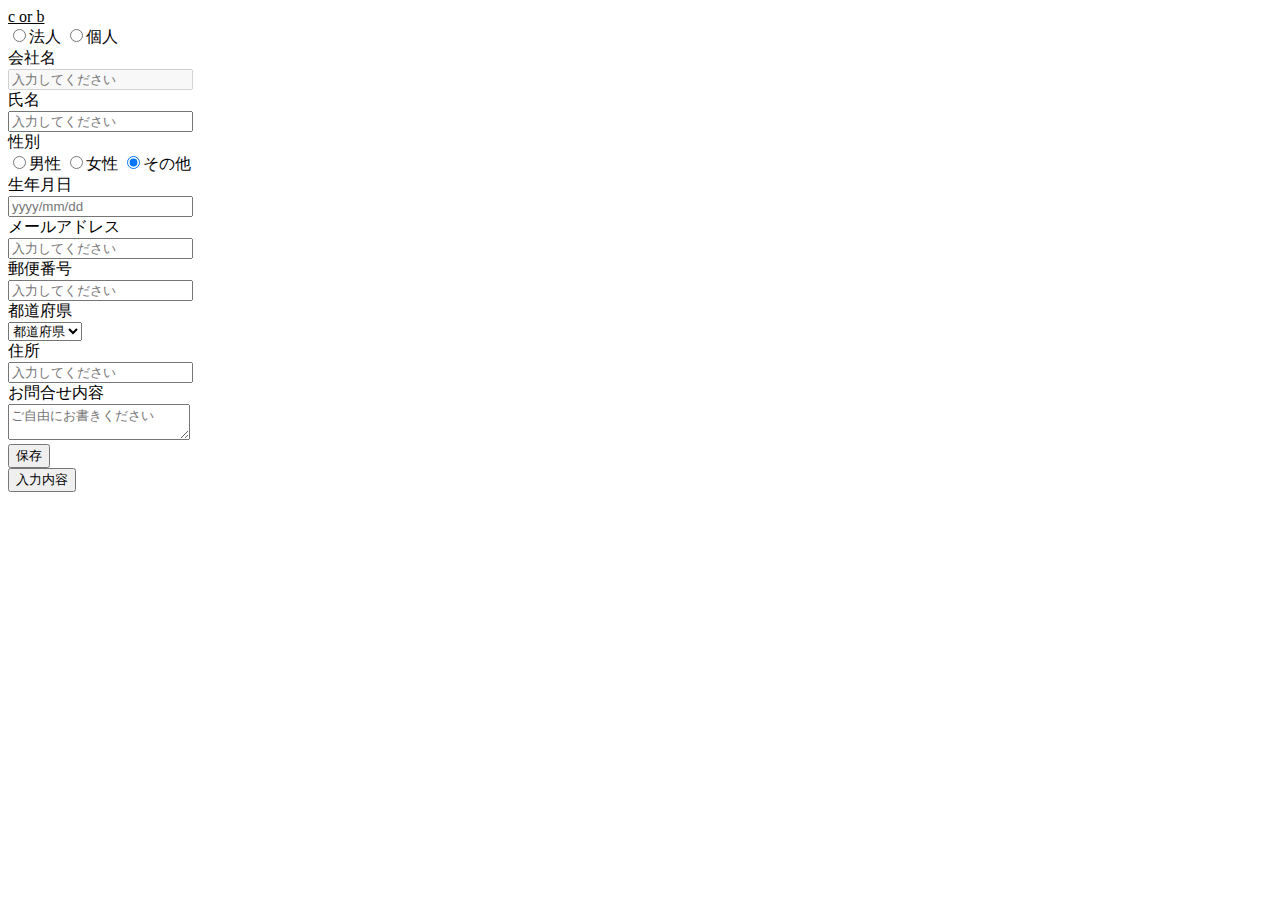
<file: from/index.html>
<!DOCTYPE html>
<html lang="ja">
  <head>
    <title>お問合せフォーム</title>
    <meta charset="UTF-8" content="お問合せフォームです">
    <meta name="viewport" content="width=device-width, initial-scale=1.0">
    <link rel="stylesheet" href="style.css">
  </head>
  <body>
    <div id="container">
      <div class="content-form">
        <label class="corb">c or b</label>
      </div>
      <div id="radiobutton">
        <input type="radio" value="company" name="content" onClick="companyflg(this.checked);"><label>法人</label>
        <input type="radio" value="custmer" name="content" onClick="custmerflg(this.checked);"><label>個人</label>
      </div>
      <div>
        <label class="content">会社名</label>
      </div>
      <div>
        <input type="text" name="company" placeholder="入力してください" id="companyname" disabled="disabled">
      </div>
      <div>
        <label class="content">氏名</label>
      </div>
      <div>
        <input type="text" name="name" placeholder="入力してください"  id="inputForm">    
      </div>
      <div>
        <label class="gender">性別</label>
      </div>
      <div>
        <input class="radiobutton" type="radio" value="man" name="trigger" checked><label>男性</label>
        <input class="radiobutton" type="radio" value="woman" name="trigger" checked><label>女性</label>
        <input class="radiobutton" type="radio" value="else" name="trigger" checked><label>その他</label>
      </div>
      <div>
        <label class="content">生年月日</label>
      </div>
      <div>
        <input type="text" name="year" placeholder="yyyy/mm/dd" id="years">
      </div>
      <div>
        <label class="content">メールアドレス</label>
      </div>
      <div>
        <input type="text" name="email" placeholder="入力してください" class="name" id="eadress">
      </div>
      <div>
        <label class="content">郵便番号</label>
      </div>
      <div>
        <input type="text" name="postcode" placeholder="入力してください" class="name" id="postCode">
      </div>
      <div>
        <label class="content">都道府県</label>
      </div>
      <div>
        <select name="pref">
          <option value="" selected>都道府県</option>
          <option value="1">北海道</option>
          <option value="2">青森県</option>
          <option value="3">岩手県</option>
          <option value="4">宮城県</option>
          <option value="5">秋田県</option>
          <option value="6">山形県</option>
          <option value="7">福島県</option>
          <option value="8">茨城県</option>
          <option value="9">栃木県</option>
          <option value="10">群馬県</option>
          <option value="11">埼玉県</option>
          <option value="12">千葉県</option>
          <option value="13">東京都</option>
          <option value="14">神奈川県</option>
          <option value="15">新潟県</option>
          <option value="16">富山県</option>
          <option value="17">石川県</option>
          <option value="18">福井県</option>
          <option value="19">山梨県</option>
          <option value="20">長野県</option>
          <option value="21">岐阜県</option>
          <option value="22">静岡県</option>
          <option value="23">愛知県</option>
          <option value="24">三重県</option>
          <option value="25">滋賀県</option>
          <option value="26">京都府</option>
          <option value="27">大阪府</option>
          <option value="28">兵庫県</option>
          <option value="29">奈良県</option>
          <option value="30">和歌山県</option>
          <option value="31">鳥取県</option>
          <option value="32">島根県</option>
          <option value="33">岡山県</option>
          <option value="34">広島県</option>
          <option value="35">山口県</option>
          <option value="36">徳島県</option>
          <option value="37">香川県</option>
          <option value="38">愛媛県</option>
          <option value="39">高知県</option>
          <option value="40">福岡県</option>
          <option value="41">佐賀県</option>
          <option value="42">長崎県</option>
          <option value="43">熊本県</option>
          <option value="44">大分県</option>
          <option value="45">宮崎県</option>
          <option value="46">鹿児島県</option>
          <option value="47">沖縄県</option>
        </select>
      </div>
      <div>
       <div>
         <label class="content">住所</label>
       </div>
       <div>
         <input type="text" name="adress" placeholder="入力してください" id="Adress">
       </div>
      </div>
      <div>
       <div>
        <label class="content">お問合せ内容</label>
       </div>
       <div>
        <textarea class="contact-textarea" name="form" placeholder="ご自由にお書きください" id="ask"></textarea>      
       </div>
      </div>
      <div>
        <button id="saveBtn">保存</button>
      </div>
      <div>
        <button id="backBtn">入力内容</button>
      </div>
    </div>
    <script type="text/javascript" src="main.js"></script>
  </body>
</html>
</file>
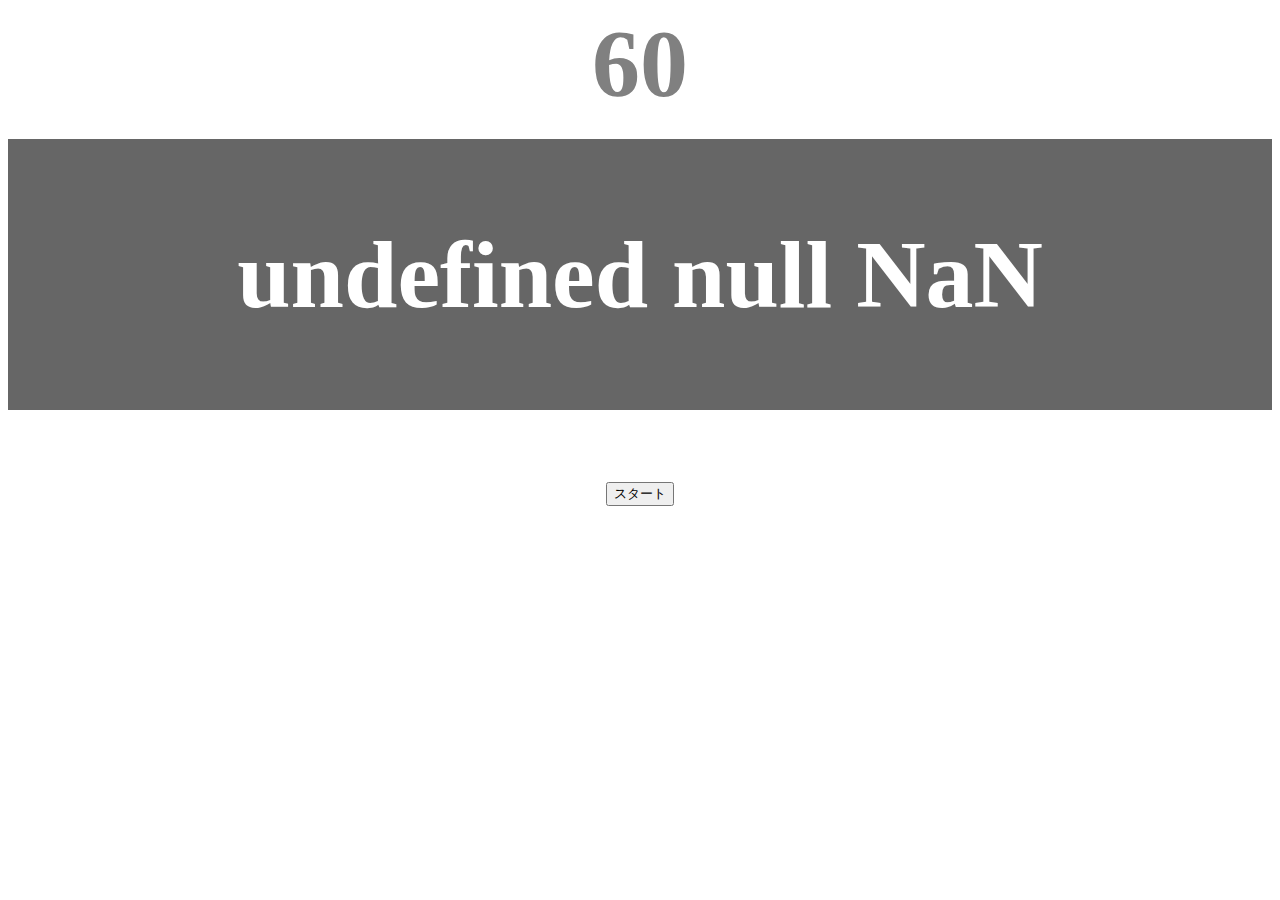
<file: typing/index.html>
<!DOCTYPE html>
<html lang="ja">
  <head>
    <title>タイピングゲーム</title>
    <meta charset="UTF-8">
    <meta name="description" content="[Javascript応用編] 簡易的なタイピングゲームです。">
    <meta name="viewport" content="width=device-width, initial-scale=1.0">
    <link rel="stylesheet" href="style.css">
  </head>
  <body>
    <p id="count" class="count">60</p>
    <div id="wrap" class="mistyped">
      <span id="typed" class="typed"></span><span id="untyped"></span>
    </div>
    <button id="start">スタート</button>
    <script type="text/javascript" src="main.js"></script>
  </body>
</html>
</file>
<file: from/style.css>
.corb{
  font-size: medium;
  text-decoration: underline;
}
</file>
<file: typing/style.css>
body{
  text-align: center;
  font-size: 6em;
}
.count{
  margin: 0;
  font-weight: bold;
  color: gray;
}
#wrap{
  margin-top: 20px;
  padding:  80px 40px ;
  background-color: #666;
  font-weight: bold;
  color:#fff;
}
.typed{
  color: lightgreen;
}
.mistyped{
  background-color: red;
}
</file>
